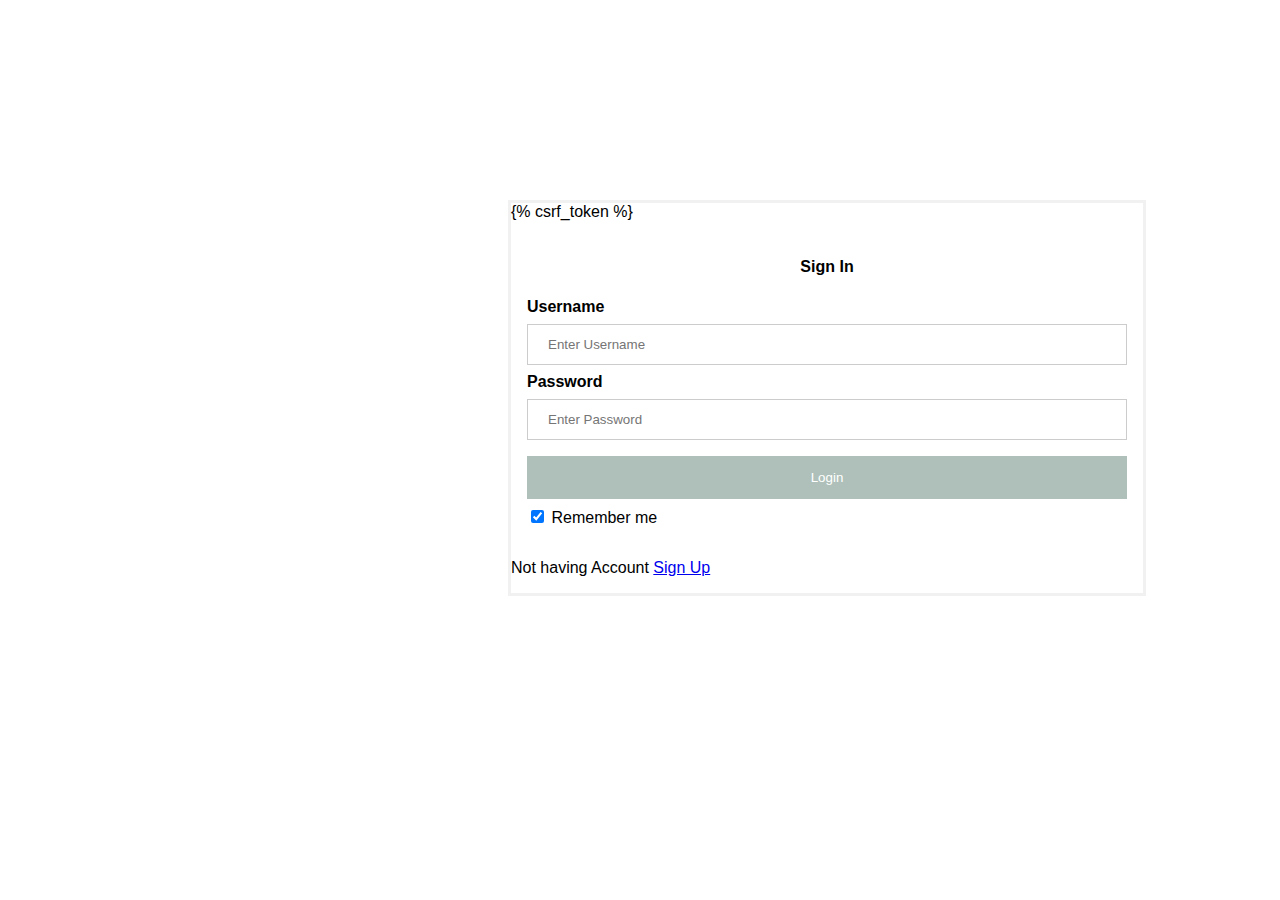
<file: template/signin.html>
<!DOCTYPE html>
<html>
<head>
<meta name="viewport" content="width=device-width, initial-scale=1">
<style>
body {font-family: Arial, Helvetica, sans-serif;}
form {border: 3px solid #f1f1f1;
width: 50%;
align-items: center;
margin-left: 500px;
margin-top: 200px;
}

input[type=text], input[type=password] {
  width: 100%;
  padding: 12px 20px;
  margin: 8px 0;
  display: inline-block;
  border: 1px solid #ccc;
  box-sizing: border-box;
}

button {
  background-color: #aec0b9;
  color: white;
  padding: 14px 20px;
  margin: 8px 0;
  border: none;
  cursor: pointer;
  width: 100%;
}

button:hover {
  opacity: 0.8;
}



.imgcontainer {
  text-align: center;
  margin: 24px 0 12px 0;
}

img.avatar {
  width: 40%;
  border-radius: 50%;
}

.container {
  padding: 16px;
}

span.psw {
  float: right;
  padding-top: 16px;
}
h4{
  text-align: center;
}

/* Change styles for span and cancel button on extra small screens */
@media screen and (max-width: 300px) {
  span.psw {
     display: block;
     float: none;
  }
}
</style>
</head>
<body>



<form action="authsignin" method="post">
 {% csrf_token %}

  <div class="container">
    <h4>Sign In </h4>
    <label for="uname"><b>Username</b></label>
    <input type="text" placeholder="Enter Username" name="uname" required>

    <label for="psw"><b>Password</b></label>
    <input type="password" placeholder="Enter Password" name="psw" required>
        
    <button type="submit">Login</button>
    <label>
      <input type="checkbox" checked="checked" name="remember"> Remember me
    </label>
  </div>
  <p>Not having Account <a href="signup.html">Sign Up</a></p>
</form>

</body>
</html>
</file>
